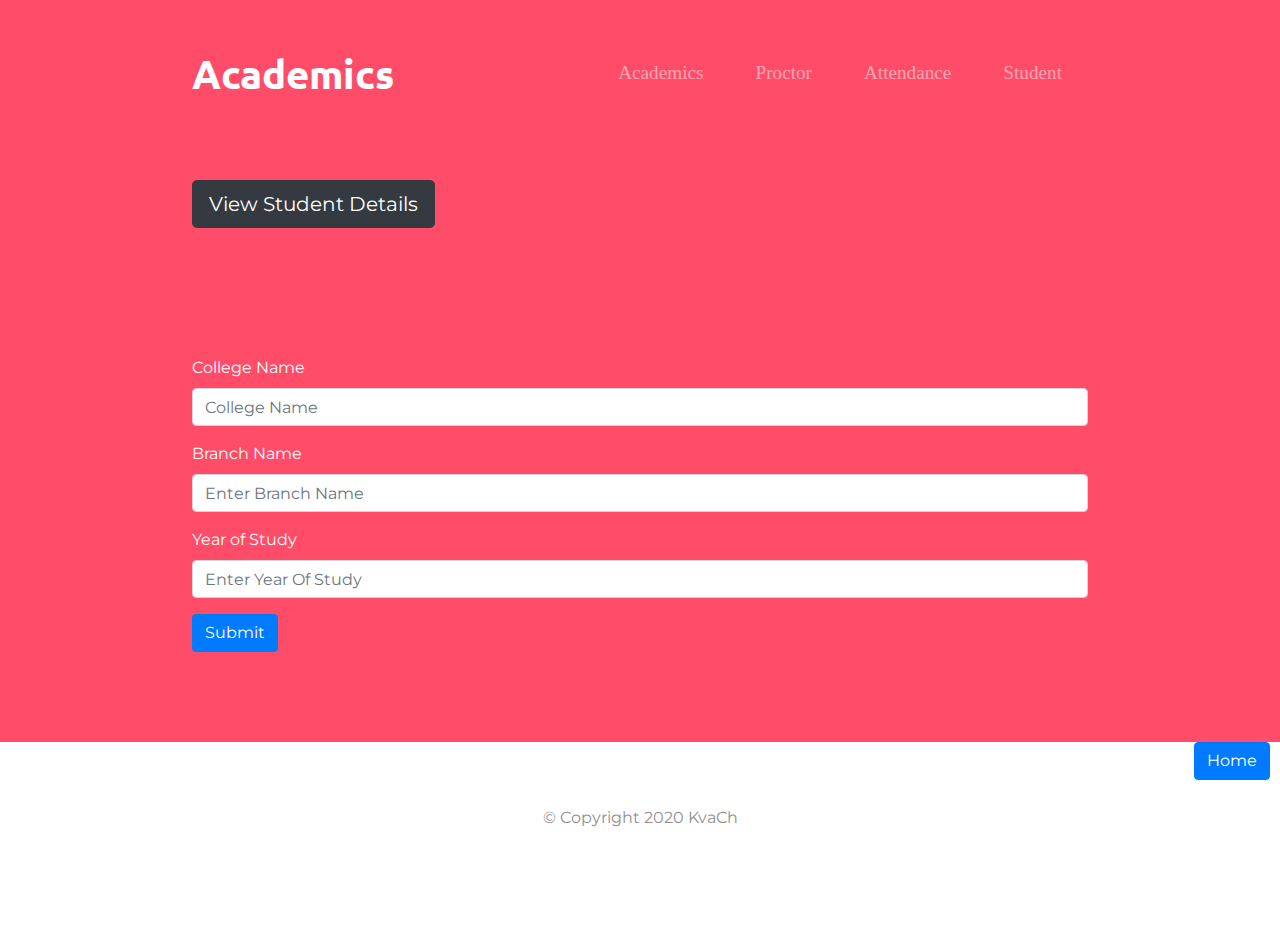
<file: wps q1/academics.html>
<!DOCTYPE html>
<html>

<head>
  <meta charset="utf-8">
  <title>WPS Q1</title>

  <!-- Google fonts -->
  <link href="https://fonts.googleapis.com/css?family=Montserrat|Ubuntu&display=swap" rel="stylesheet">

  <!-- bootstrap -->
  <link rel="stylesheet" href="https://stackpath.bootstrapcdn.com/bootstrap/4.4.1/css/bootstrap.min.css" integrity="sha384-Vkoo8x4CGsO3+Hhxv8T/Q5PaXtkKtu6ug5TOeNV6gBiFeWPGFN9MuhOf23Q9Ifjh" crossorigin="anonymous">

  <!-- css stylesheets -->
  <link rel="stylesheet" href="styles.css">

  <!-- bootstrap scipts and js -->
  <script src="https://code.jquery.com/jquery-3.4.1.slim.min.js" integrity="sha384-J6qa4849blE2+poT4WnyKhv5vZF5SrPo0iEjwBvKU7imGFAV0wwj1yYfoRSJoZ+n" crossorigin="anonymous"></script>
  <script src="https://cdn.jsdelivr.net/npm/popper.js@1.16.0/dist/umd/popper.min.js" integrity="sha384-Q6E9RHvbIyZFJoft+2mJbHaEWldlvI9IOYy5n3zV9zzTtmI3UksdQRVvoxMfooAo" crossorigin="anonymous"></script>
  <script src="https://stackpath.bootstrapcdn.com/bootstrap/4.4.1/js/bootstrap.min.js" integrity="sha384-wfSDF2E50Y2D1uUdj0O3uMBJnjuUD4Ih7YwaYd1iqfktj0Uod8GCExl3Og8ifwB6" crossorigin="anonymous"></script>


</head>

<body>

  <section class="colored-section" id="title">

    <div class="container-fluid">

      <!-- Nav Bar -->
      <nav class="navbar navbar-expand-lg navbar-dark">
        <a class="navbar-brand" href="">Academics</a>
        <button class="navbar-toggler" type="button" data-toggle="collapse" data-target="#navbarSupportedContent" aria-controls="navbarSupportedContent" aria-expanded="false" aria-label="Toggle navigation">
          <span class="navbar-toggler-icon"></span>
        </button>
        <div class="collapse navbar-collapse" id="navbarSupportedContent">
          <ul class="navbar-nav ml-auto">
            <li class="nav-item">
              <a class="nav-link" href="academics.html"">Academics</a>
            </li>
            <li class="nav-item">
              <a class="nav-link" href="proctor.html">Proctor</a>
            </li>
            <li class="nav-item">
              <a class="nav-link" href="attendance">Attendance</a>
            </li>
            <li class="nav-item">
              <a class="nav-link" href="student.html">Student</a>
            </li>
          </ul>
        </div>
      </nav>
      <!-- Title -->
      <div class="row">
        <div class="col-lg-6">
          <div>
            <form class="" action="details.html" method="post">
              <button class="btn btn-lg btn-dark" type="button" name="button">View Student Details</button>
            </form>
          </div>
        </div>

      </div>

    </div>
<div class="container-fluid">

  <form>
    <div class="form-group">
      <label>College Name</label>
      <input type="Text" class="form-control college-name" placeholder="College Name">
    </div>
    <div class="form-group">
      <label>Branch Name</label>
      <input type="Text" class="form-control branch-name" placeholder="Enter Branch Name">
    </div>
  <div class="form-group">
    <label>Year of Study</label>
    <input type="text" class="form-control year-of-study" placeholder="Enter Year Of Study">
  </div>
  <button type="submit" class="btn btn-primary">Submit</button>
</form>

</div>
      <a href="index.html"><button class="btn btn-primary gotoButton" type="button" name="button">Home</button></a>

  </section>

  <script src="index.js" charset="utf-8"></script>

  <!-- Footer -->

  <footer class="white section" id="footer">
    <div class="container-fluid">
      <p>© Copyright 2020 KvaCh</p>
    </div>

  </footer>

</body>

</html>
</file>
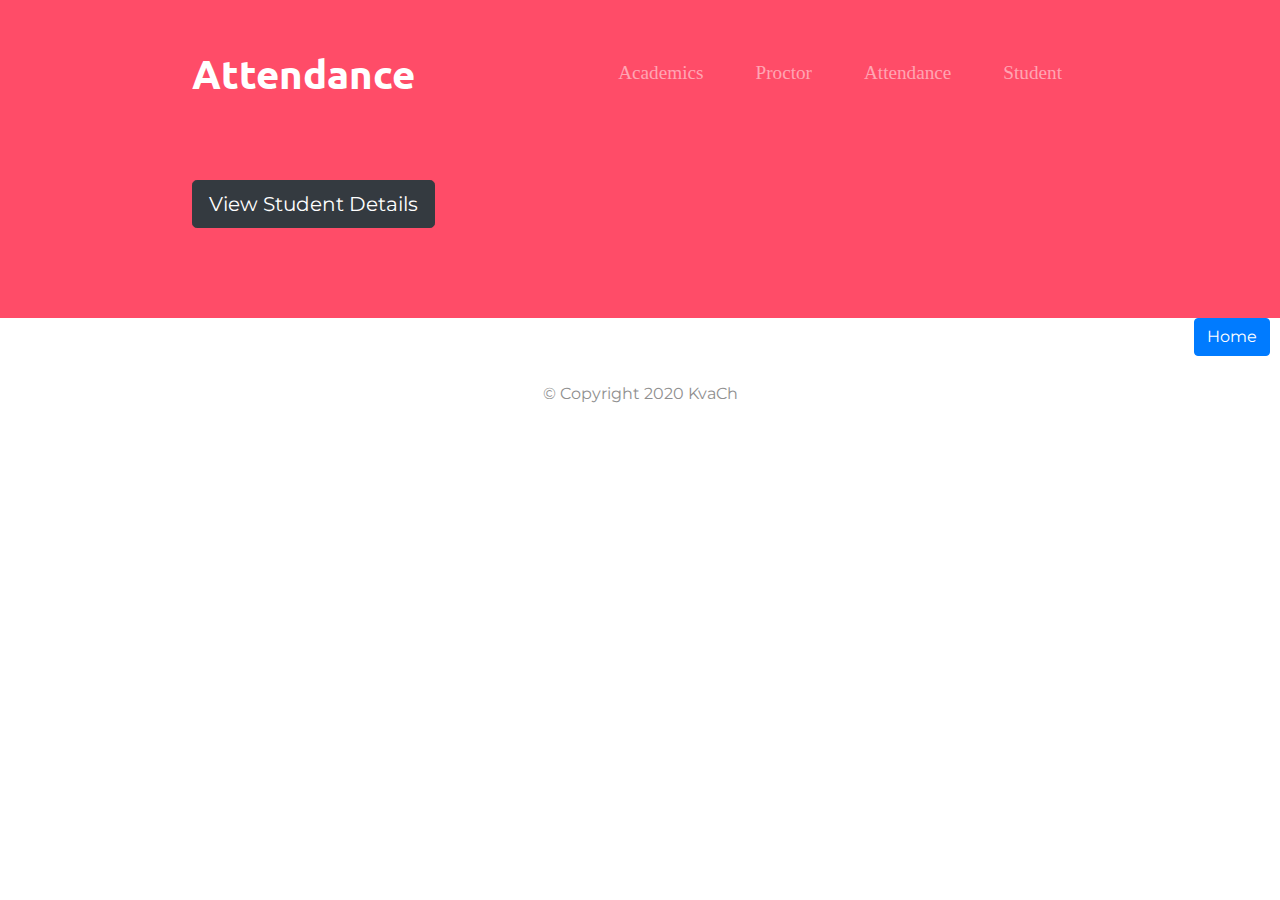
<file: wps q1/attendance.html>
<!DOCTYPE html>
<html>

<head>
  <meta charset="utf-8">
  <title>WPS Q1</title>

  <!-- Google fonts -->
  <link href="https://fonts.googleapis.com/css?family=Montserrat|Ubuntu&display=swap" rel="stylesheet">

  <!-- bootstrap -->
  <link rel="stylesheet" href="https://stackpath.bootstrapcdn.com/bootstrap/4.4.1/css/bootstrap.min.css" integrity="sha384-Vkoo8x4CGsO3+Hhxv8T/Q5PaXtkKtu6ug5TOeNV6gBiFeWPGFN9MuhOf23Q9Ifjh" crossorigin="anonymous">

  <!-- css stylesheets -->
  <link rel="stylesheet" href="styles.css">

  <!-- bootstrap scipts and js -->
  <script src="https://code.jquery.com/jquery-3.4.1.slim.min.js" integrity="sha384-J6qa4849blE2+poT4WnyKhv5vZF5SrPo0iEjwBvKU7imGFAV0wwj1yYfoRSJoZ+n" crossorigin="anonymous"></script>
  <script src="https://cdn.jsdelivr.net/npm/popper.js@1.16.0/dist/umd/popper.min.js" integrity="sha384-Q6E9RHvbIyZFJoft+2mJbHaEWldlvI9IOYy5n3zV9zzTtmI3UksdQRVvoxMfooAo" crossorigin="anonymous"></script>
  <script src="https://stackpath.bootstrapcdn.com/bootstrap/4.4.1/js/bootstrap.min.js" integrity="sha384-wfSDF2E50Y2D1uUdj0O3uMBJnjuUD4Ih7YwaYd1iqfktj0Uod8GCExl3Og8ifwB6" crossorigin="anonymous"></script>


</head>

<body>

  <section class="colored-section" id="title">

    <div class="container-fluid">

      <!-- Nav Bar -->
      <nav class="navbar navbar-expand-lg navbar-dark">
        <a class="navbar-brand" href="">Attendance</a>
        <button class="navbar-toggler" type="button" data-toggle="collapse" data-target="#navbarSupportedContent" aria-controls="navbarSupportedContent" aria-expanded="false" aria-label="Toggle navigation">
          <span class="navbar-toggler-icon"></span>
        </button>
        <div class="collapse navbar-collapse" id="navbarSupportedContent">
          <ul class="navbar-nav ml-auto">
            <li class="nav-item">
              <a class="nav-link" href="academics.html"">Academics</a>
            </li>
            <li class="nav-item">
              <a class="nav-link" href="proctor.html">Proctor</a>
            </li>
            <li class="nav-item">
              <a class="nav-link" href="attendance">Attendance</a>
            </li>
            <li class="nav-item">
              <a class="nav-link" href="student.html">Student</a>
            </li>
          </ul>
        </div>
      </nav>
      <!-- Title -->
      <div class="row">
        <div class="col-lg-6">
          <div>
            <form class="" action="details.html" method="post">
              <button class="btn btn-lg btn-dark" type="button" name="button">View Student Details</button>
            </form>
          </div>
        </div>

      </div>

    </div>
    <a href="index.html"><button class="btn btn-primary gotoButton" type="button" name="button">Home</button></a>

  </section>

  <script src="index.js" charset="utf-8"></script>

  <!-- Footer -->

  <footer class="white section" id="footer">
    <div class="container-fluid">
      <p>© Copyright 2020 KvaCh</p>
    </div>

  </footer>

</body>

</html>
</file>
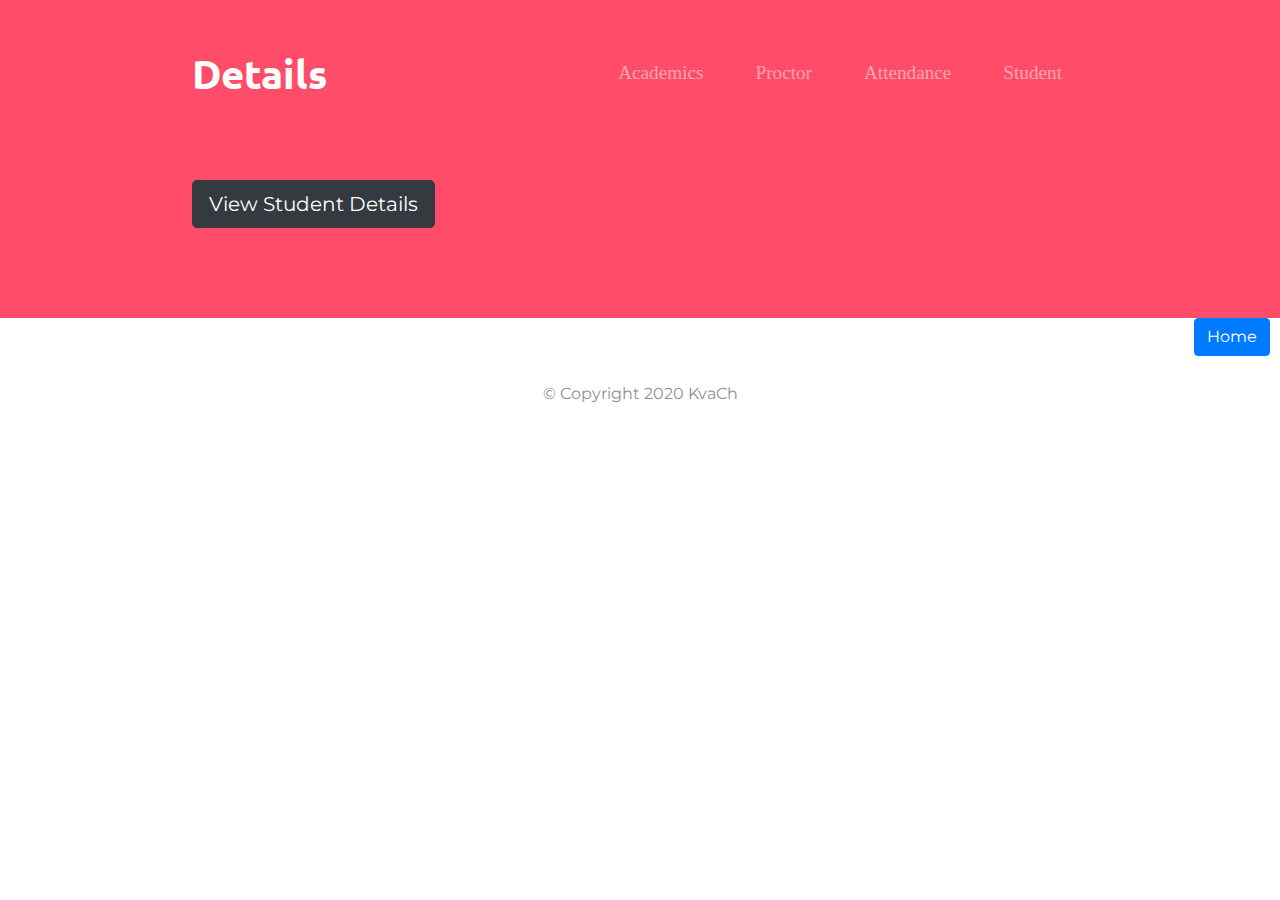
<file: wps q1/details.html>
<!DOCTYPE html>
<html>

<head>
  <meta charset="utf-8">
  <title>WPS Q1</title>

  <!-- Google fonts -->
  <link href="https://fonts.googleapis.com/css?family=Montserrat|Ubuntu&display=swap" rel="stylesheet">

  <!-- bootstrap -->
  <link rel="stylesheet" href="https://stackpath.bootstrapcdn.com/bootstrap/4.4.1/css/bootstrap.min.css" integrity="sha384-Vkoo8x4CGsO3+Hhxv8T/Q5PaXtkKtu6ug5TOeNV6gBiFeWPGFN9MuhOf23Q9Ifjh" crossorigin="anonymous">

  <!-- css stylesheets -->
  <link rel="stylesheet" href="styles.css">

  <!-- bootstrap scipts and js -->
  <script src="https://code.jquery.com/jquery-3.4.1.slim.min.js" integrity="sha384-J6qa4849blE2+poT4WnyKhv5vZF5SrPo0iEjwBvKU7imGFAV0wwj1yYfoRSJoZ+n" crossorigin="anonymous"></script>
  <script src="https://cdn.jsdelivr.net/npm/popper.js@1.16.0/dist/umd/popper.min.js" integrity="sha384-Q6E9RHvbIyZFJoft+2mJbHaEWldlvI9IOYy5n3zV9zzTtmI3UksdQRVvoxMfooAo" crossorigin="anonymous"></script>
  <script src="https://stackpath.bootstrapcdn.com/bootstrap/4.4.1/js/bootstrap.min.js" integrity="sha384-wfSDF2E50Y2D1uUdj0O3uMBJnjuUD4Ih7YwaYd1iqfktj0Uod8GCExl3Og8ifwB6" crossorigin="anonymous"></script>


</head>

<body>

  <section class="colored-section" id="title">

    <div class="container-fluid">

      <!-- Nav Bar -->
      <nav class="navbar navbar-expand-lg navbar-dark">
        <a class="navbar-brand" href="">Details</a>
        <button class="navbar-toggler" type="button" data-toggle="collapse" data-target="#navbarSupportedContent" aria-controls="navbarSupportedContent" aria-expanded="false" aria-label="Toggle navigation">
          <span class="navbar-toggler-icon"></span>
        </button>
        <div class="collapse navbar-collapse" id="navbarSupportedContent">
          <ul class="navbar-nav ml-auto">
            <li class="nav-item">
              <a class="nav-link" href="academics.html"">Academics</a>
            </li>
            <li class="nav-item">
              <a class="nav-link" href="proctor.html">Proctor</a>
            </li>
            <li class="nav-item">
              <a class="nav-link" href="attendance">Attendance</a>
            </li>
            <li class="nav-item">
              <a class="nav-link" href="student.html">Student</a>
            </li>
          </ul>
        </div>
      </nav>
      <!-- Title -->
      <div class="row">
        <div class="col-lg-6">
          <div>
            <form class="" action="details.html" method="post">
              <button class="btn btn-lg btn-dark" type="button" name="button">View Student Details</button>
            </form>
          </div>
        </div>

      </div>

    </div>
    <a href="index.html"><button class="btn btn-primary gotoButton" type="button" name="button">Home</button></a>

  </section>

  <script src="index.js" charset="utf-8"></script>

  <!-- Footer -->

  <footer class="white section" id="footer">
    <div class="container-fluid">
      <p>© Copyright 2020 KvaCh</p>
    </div>

  </footer>

</body>

</html>
</file>
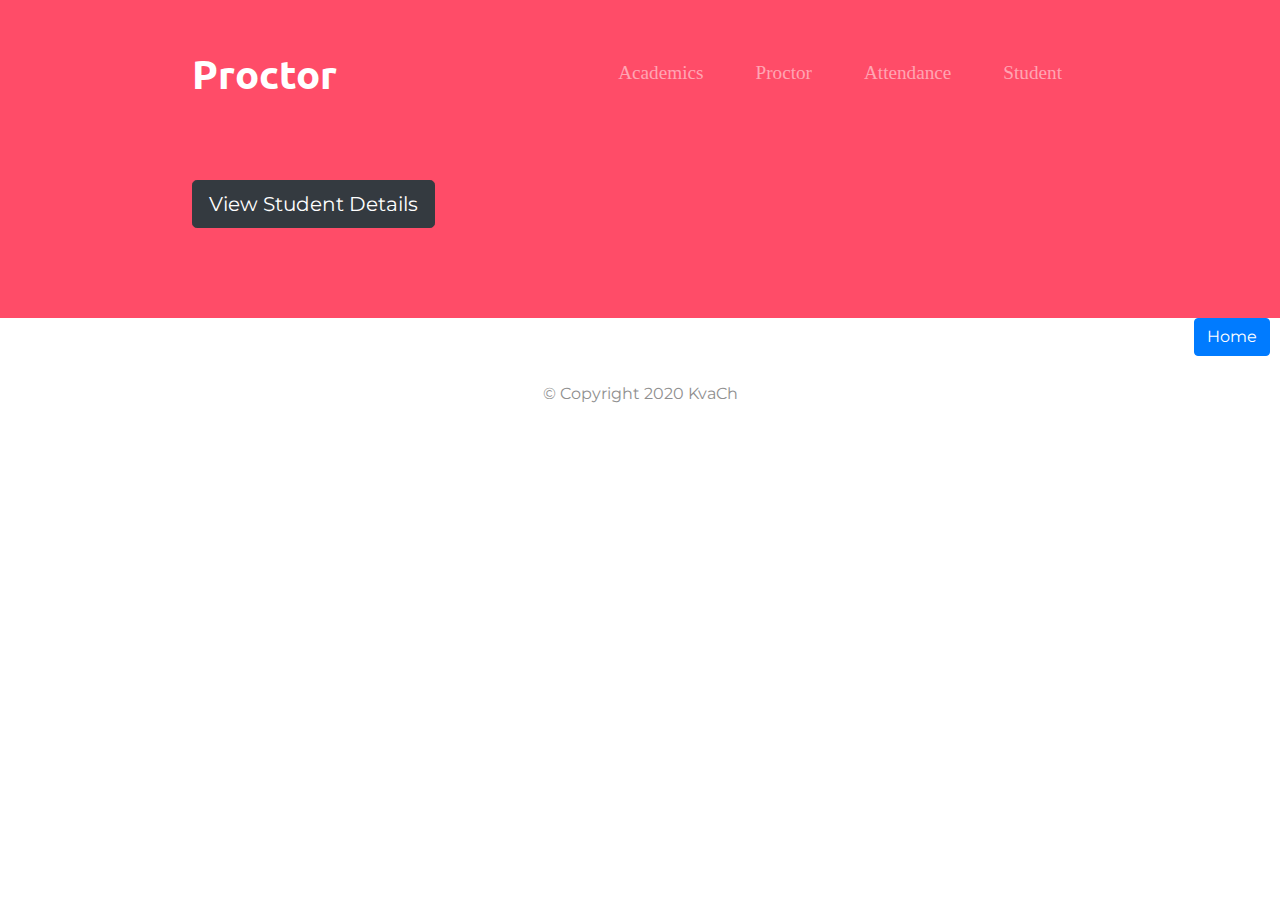
<file: wps q1/proctor.html>
<!DOCTYPE html>
<html>

<head>
  <meta charset="utf-8">
  <title>WPS Q1</title>

  <!-- Google fonts -->
  <link href="https://fonts.googleapis.com/css?family=Montserrat|Ubuntu&display=swap" rel="stylesheet">

  <!-- bootstrap -->
  <link rel="stylesheet" href="https://stackpath.bootstrapcdn.com/bootstrap/4.4.1/css/bootstrap.min.css" integrity="sha384-Vkoo8x4CGsO3+Hhxv8T/Q5PaXtkKtu6ug5TOeNV6gBiFeWPGFN9MuhOf23Q9Ifjh" crossorigin="anonymous">

  <!-- css stylesheets -->
  <link rel="stylesheet" href="styles.css">

  <!-- bootstrap scipts and js -->
  <script src="https://code.jquery.com/jquery-3.4.1.slim.min.js" integrity="sha384-J6qa4849blE2+poT4WnyKhv5vZF5SrPo0iEjwBvKU7imGFAV0wwj1yYfoRSJoZ+n" crossorigin="anonymous"></script>
  <script src="https://cdn.jsdelivr.net/npm/popper.js@1.16.0/dist/umd/popper.min.js" integrity="sha384-Q6E9RHvbIyZFJoft+2mJbHaEWldlvI9IOYy5n3zV9zzTtmI3UksdQRVvoxMfooAo" crossorigin="anonymous"></script>
  <script src="https://stackpath.bootstrapcdn.com/bootstrap/4.4.1/js/bootstrap.min.js" integrity="sha384-wfSDF2E50Y2D1uUdj0O3uMBJnjuUD4Ih7YwaYd1iqfktj0Uod8GCExl3Og8ifwB6" crossorigin="anonymous"></script>


</head>

<body>

  <section class="colored-section" id="title">

    <div class="container-fluid">

      <!-- Nav Bar -->
      <nav class="navbar navbar-expand-lg navbar-dark">
        <a class="navbar-brand" href="">Proctor</a>
        <button class="navbar-toggler" type="button" data-toggle="collapse" data-target="#navbarSupportedContent" aria-controls="navbarSupportedContent" aria-expanded="false" aria-label="Toggle navigation">
          <span class="navbar-toggler-icon"></span>
        </button>
        <div class="collapse navbar-collapse" id="navbarSupportedContent">
          <ul class="navbar-nav ml-auto">
            <li class="nav-item">
              <a class="nav-link" href="academics.html"">Academics</a>
            </li>
            <li class="nav-item">
              <a class="nav-link" href="proctor.html">Proctor</a>
            </li>
            <li class="nav-item">
              <a class="nav-link" href="attendance">Attendance</a>
            </li>
            <li class="nav-item">
              <a class="nav-link" href="student.html">Student</a>
            </li>
          </ul>
        </div>
      </nav>
      <!-- Title -->
      <div class="row">
        <div class="col-lg-6">
          <div>
            <form class="" action="details.html" method="post">
              <button class="btn btn-lg btn-dark" type="button" name="button">View Student Details</button>
            </form>
          </div>
        </div>

      </div>

    </div>
    <a href="index.html"><button class="btn btn-primary gotoButton" type="button" name="button">Home</button></a>

  </section>

  <script src="index.js" charset="utf-8"></script>

  <!-- Footer -->

  <footer class="white section" id="footer">
    <div class="container-fluid">
      <p>© Copyright 2020 KvaCh</p>
    </div>

  </footer>

</body>

</html>
</file>
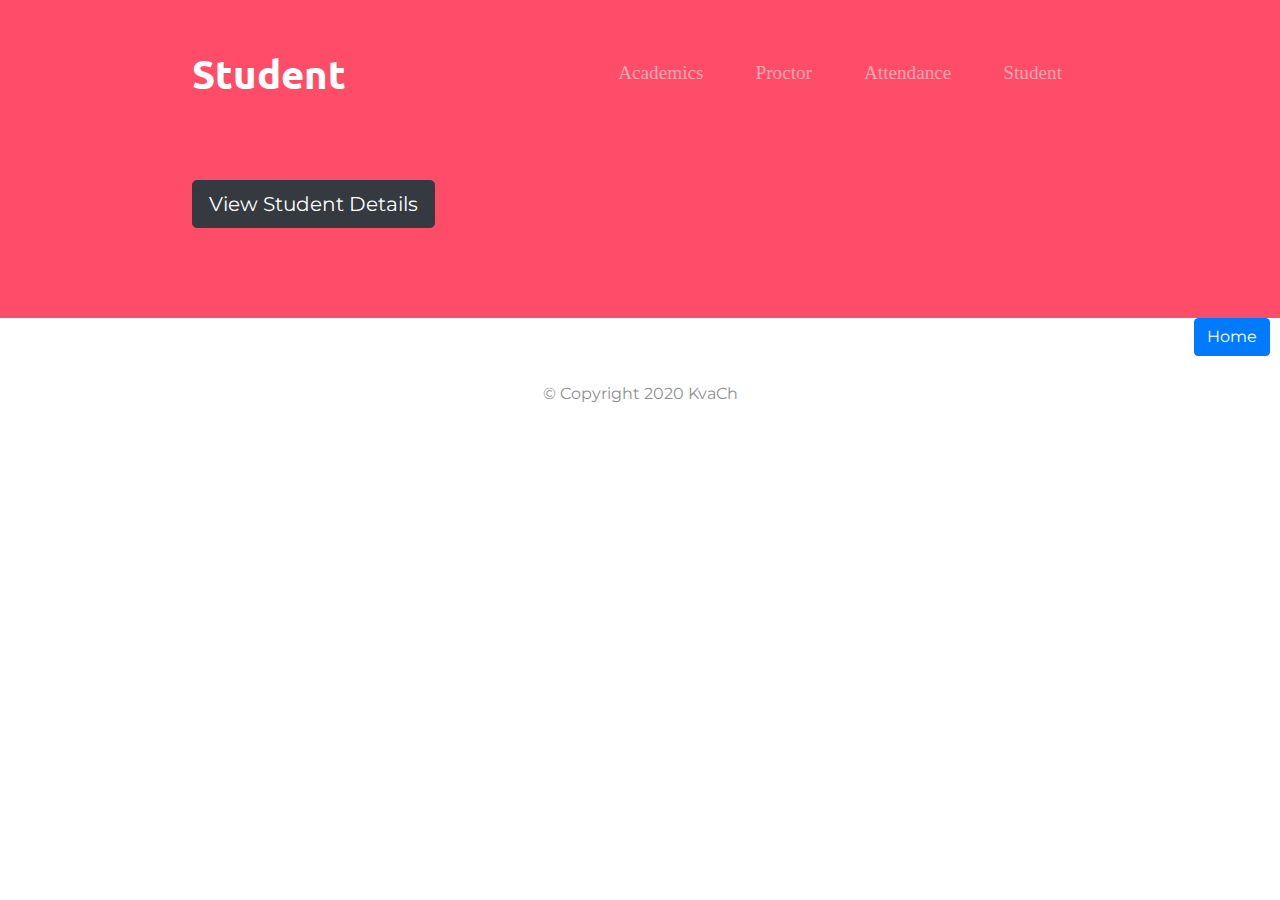
<file: wps q1/student.html>
<!DOCTYPE html>
<html>

<head>
  <meta charset="utf-8">
  <title>WPS Q1</title>

  <!-- Google fonts -->
  <link href="https://fonts.googleapis.com/css?family=Montserrat|Ubuntu&display=swap" rel="stylesheet">

  <!-- bootstrap -->
  <link rel="stylesheet" href="https://stackpath.bootstrapcdn.com/bootstrap/4.4.1/css/bootstrap.min.css" integrity="sha384-Vkoo8x4CGsO3+Hhxv8T/Q5PaXtkKtu6ug5TOeNV6gBiFeWPGFN9MuhOf23Q9Ifjh" crossorigin="anonymous">

  <!-- css stylesheets -->
  <link rel="stylesheet" href="styles.css">

  <!-- bootstrap scipts and js -->
  <script src="https://code.jquery.com/jquery-3.4.1.slim.min.js" integrity="sha384-J6qa4849blE2+poT4WnyKhv5vZF5SrPo0iEjwBvKU7imGFAV0wwj1yYfoRSJoZ+n" crossorigin="anonymous"></script>
  <script src="https://cdn.jsdelivr.net/npm/popper.js@1.16.0/dist/umd/popper.min.js" integrity="sha384-Q6E9RHvbIyZFJoft+2mJbHaEWldlvI9IOYy5n3zV9zzTtmI3UksdQRVvoxMfooAo" crossorigin="anonymous"></script>
  <script src="https://stackpath.bootstrapcdn.com/bootstrap/4.4.1/js/bootstrap.min.js" integrity="sha384-wfSDF2E50Y2D1uUdj0O3uMBJnjuUD4Ih7YwaYd1iqfktj0Uod8GCExl3Og8ifwB6" crossorigin="anonymous"></script>


</head>

<body>

  <section class="colored-section" id="title">

    <div class="container-fluid">

      <!-- Nav Bar -->
      <nav class="navbar navbar-expand-lg navbar-dark">
        <a class="navbar-brand" href="">Student</a>
        <button class="navbar-toggler" type="button" data-toggle="collapse" data-target="#navbarSupportedContent" aria-controls="navbarSupportedContent" aria-expanded="false" aria-label="Toggle navigation">
          <span class="navbar-toggler-icon"></span>
        </button>
        <div class="collapse navbar-collapse" id="navbarSupportedContent">
          <ul class="navbar-nav ml-auto">
            <li class="nav-item">
              <a class="nav-link" href="academics.html"">Academics</a>
            </li>
            <li class="nav-item">
              <a class="nav-link" href="proctor.html">Proctor</a>
            </li>
            <li class="nav-item">
              <a class="nav-link" href="attendance">Attendance</a>
            </li>
            <li class="nav-item">
              <a class="nav-link" href="student.html">Student</a>
            </li>
          </ul>
        </div>
      </nav>
      <!-- Title -->
      <div class="row">
        <div class="col-lg-6">
          <div>
            <form class="" action="details.html" method="post">
              <button class="btn btn-lg btn-dark" type="button" name="button">View Student Details</button>
            </form>
          </div>
        </div>

      </div>

    </div>
    <a href="index.html"><button class="btn btn-primary gotoButton" type="button" name="button">Home</button></a>

  </section>

  <script src="index.js" charset="utf-8"></script>

  <!-- Footer -->

  <footer class="white section" id="footer">
    <div class="container-fluid">
      <p>© Copyright 2020 KvaCh</p>
    </div>

  </footer>

</body>

</html>
</file>
<file: wps q1/styles.css>
body {
  font-family: 'Montserrat', sans-serif;
  text-align: center;
}

h1, h2, h3, h4, h5, h6 {
  font-family: 'Montserrat-Bold', sans-serif;
  font-weight: bold;
}

p {
  color: #8f8f8f;
}

.gotoButton {
  position: fixed;
  right: 10px;
}

/* headings */
.big-heading {
  font-family: 'Montserrat-Black', sans-serif;
  font-weight: bold;
  font-size: 3.5rem;
  line-height: 1.5;
}

.section-heading {
  font-size: 3rem;
  line-height: 1.5;
}

/* container section */
.container-fluid {
  padding: 5% 15% 7%;
}

/* sections */
.colored-section {
  background-color: #FF4c68;
  color: #fff;
}

.white-section {
  background-color: #fff;
}

/* title section */
#title {
  text-align: left;
}

#title .container-fluid {
  padding: 3% 15% 7%;
}

/* navigation bar */
.navbar {
  padding: 0;
  padding-bottom: 4.5rem;
}

.navbar-brand {
  font-family: "Ubuntu";
  font-size: 2.5rem;
  font-weight: bold;
}

.nav-item {
  padding: 0 18px;
}

.nav-link {
  font-size: 1.2rem;
  font-family: "Montserrat-light"
}

/* download button */
.download-button {
  margin: 5% 3% 5% 2%;
}

/* title image */
.title-image {
  padding-top: 5%;
  width: 60%;
  transform: rotate(25deg);
  position: absolute;
  right: 20%
}
</file>
